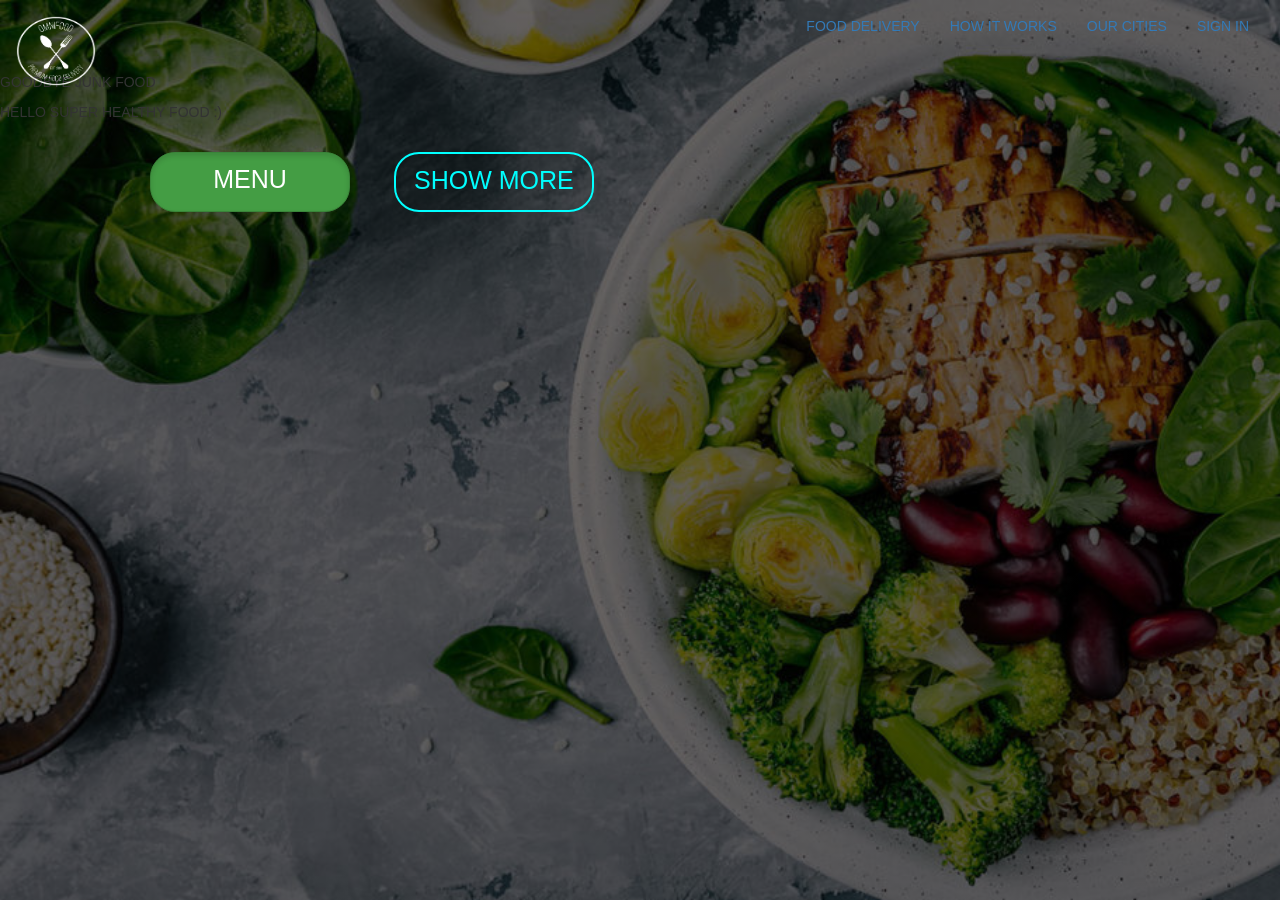
<file: home.html>
<!DOCTYPE html>
<html>
<head>
<title>Bootstrap Example</title>
<meta charset="utf-8">
<meta name="viewport" content="width=device-width, initial-scale=1">
<link rel="stylesheet" href="https://maxcdn.bootstrapcdn.com/bootstrap/3.4.1/css/bootstrap.min.css">
<script src="https://ajax.googleapis.com/ajax/libs/jquery/3.5.1/jquery.min.js"></script>
<script src="https://maxcdn.bootstrapcdn.com/bootstrap/3.4.1/js/bootstrap.min.js"></script>

<link rel="stylesheet" type="text/css" href="home.css">

</head>
<body>


<div class= "part1">

<nav class="navbar">
  <div class="container-fluid">
    <div class="navbar-header">
      <button type="button" class="navbar-toggle icon" data-toggle="collapse" data-target="#myNavbar">
      <span class="icon-bar "></span>
      <span class="icon-bar "></span>
      <span class="icon-bar"></span>
      </button>
      <a class="navbar-brand" href="#"><img id="logo" src="logo.png"></a>
    </div>
    <div class="collapse navbar-collapse" id="myNavbar">
      <ul class="nav navbar-nav navbar-right">
        <li><a href="#">FOOD DELIVERY</a></li>
        <li><a href="#">HOW IT WORKS</a></li>
        <li><a href="#">OUR CITIES</a></li>
        <li><a href="#">SIGN IN</a></li>
      </ul>
    </div>
  </div>
</nav>

<div class="content">
<p id="bn-1">GOODBYE JUNK FOOD</p>
<p id="bn">HELLO SUPER HEALTHY FOOD :)</p>
</div>

<div class="button">
<a type="button" href="#" class="btn btn-lg btn-success active bn-1 "><span class="bt1">MENU</span></a>
<a type="button" href="#" class="btn btn-lg btn-kk active bn"><span class="bt1">SHOW MORE</span></a>
</div>

</body>
</html>
</file>
<file: home.css>
*{
  margin : 0px;
  padding : 0px;

}
.part1{
  background-image: linear-gradient(rgba(0, 0, 0, 0.6),rgba(0, 0, 0, 0.6)),url("background.jpeg");
  background-size: cover;
  height : 100vh;
}
.part1 img{
width: 80px;
height:70px;
margin-top: 0px;
padding-top: 0px;
}
.part1 #link , #link1{

  color: white;
  font-size: 20px;

  margin-right: 20px;
}
.part1 #link:hover{
  background-color: transparent;
  color : white ;
  text-decoration: underline;

}
.part1 #link1:hover{
  background-color: transparent;
  color : white ;
  text-decoration: underline;

}
.navbar.scrolled{
    background: tomato;
    transition: background 1s;

}

.cont{
  float:left;
  color : white;
  font-size:40px;
  margin-top: 200px;
  margin-left: 150px;
}

.button{

display: inline-block;
margin-left: 150px;
margin-top: 20px;
}

.btn-success{

  display: inline-block;
  border-radius: 25px;
  width:200px;
  height:60px;
  margin-right: 40px;
}
.btn-success:hover {
  color: #FFF;
  background-color: #308014;
}
.btn-kk{
  border-radius: 25px;
  width:200px;
  display: inline-block;
  height:60px;
  width:200px;
  background: transparent;
  color : cyan;
  border : 2px solid cyan;
}
.btn-kk:hover {
  color: #FFF;
  background-color: #7ED6DF;


}
.bt1{
  font-size:25px;
}

@media only screen and (max-width: 480px) {
  .cont{
    margin-left:80px ;
    margin-top:205px ;
    font-size: 25px;
  }

  .button{
  display: inline-block;
  margin-left: 15px;
  margin-top: 55px;
  }
  .btn-success{

    display: inline-block;
    border-radius: 25px;
    width:90px;
    height:40px;
    padding-right: 0px;
    margin-right: 5px;

  }
  .btn-kk{

    display: inline-block;
    border-radius: 25px;
    width:110px;
    height:40px;


  }
  .bt1{
    font-size: 15px;
    text-align: center;
  }
  .part1 img {
    display: none;

  }
  .part1 #link{
    margin-top: 0px;
    margin-bottom: 5px;
    padding-bottom: 0px;
  }
}



#part2{
  background-color: snow;
  margin : 10px 0px 0px 0px;
  padding-bottom: 40px;

}
#cols{
  margin-top: 100px;
}
#food{
  margin-top : 80px;
  text-align: center;
  margin-bottom: 15px;
}

#food1 {
  width:15%;
  height:2px;
  background-color: tomato;
  position: absolute;
  left:40%;

}
#text2{
  margin : 50px 20px 20px 15px;
  text-align: center;
  font-size: 16px;
}
.fas{
  color: tomato;
  margin-left: 55px;

}

#cols h3{
    margin-left: 45px;
}
#cols p{
  font-size : 15px;
}
#part3{
  background-color: snow;
}

#part3 img{
  width:340px;
  height:200px;
  margin-left : -20px;
  margin-top: 0px;
  margin-bottom: 0px;
  padding-left: 0px;
  padding-bottom: 0px;

}
@media only screen and (max-width: 480px) {
  #part3{
    overflow: hidden;
  }
}

#line {
  width:15%;
  height:2px;
  background-color: tomato;
  position: absolute;
  left:45%;
  margin-top: 5px;

}
#h2{
  padding-top: 40px;
  padding-bottom: 40px;

}

#part4 img{
	width: 200px;
	height: 404px;
	margin-top: 0rem;
	margin-bottom: 1rem;
	margin-right: 0;
  padding-right: 0px;
	margin-left: 55%;
}

#part4{
	background-color: peachpuff;
	display: block;
  margin-top: -20px;
}

#part4 .count{
  margin-right : 70px;
  border-radius: 60%;
	border: 2px solid white;
	width: 20%;
  height:20px;
	text-align: center;
	color: white;
	padding: 0.5rem 0.5rem;
  font-size: 40px;
  margin-bottom: 50px;
  padding-bottom: 10px;
}

#part4 .line{
  margin-top : 0px;
  padding-top: 0px;
  margin-right: 40px;

}
#part4 p{
  font-size: 20px;
  margin-top: -50px;
  padding-top: 0px;
  margin-left: 25px;
  margin-right: 0px;
  padding-right: 0px;
  padding-left: 30px;
  color: black;
  margin-bottom: 50px;
  padding-bottom: 10px;
}
#part4 .line1{
  margin-left :0px;
  margin-top:20px;

}

#part4 .line1 #google img {
  width : 150px;
  height: 80px;
  display: inline-block;
  margin-left: 0px;
  padding-left: 0px;
  margin-right: 20px;
  padding-right: 0px;
}

#part4 .line1 #apple img{
  width : 140px;
  height: 60px;
  margin-left: 0px;
  padding-left: 0px;
}
@media only screen and (max-width: 480px) {
  #part4 img{
   margin-left: 10px;
   padding-left: 0px;

  }
  #part4 .line1 #google img{
    width:100px;
    height:100px;
  }
  #part4 .line1 #apple img{
    width:75px;
    height:75px;
  }
  }
#part5{
  background-color: snow;
}
.city{
  margin-top: 50px;
  text-align: center;
  margin-bottom: 10px;

}
#part5 .caption{
  margin-top: 10px;
  font-size : 20px;
}
#part5 img{
  margin-top: 40px;
}

#part5 .section{
  margin-left: 0px;
  padding-left: 0px;
}
#part5 #cap{
  font-size: 20px;
  margin-bottom: 0px;

}
#part5 .fa{
  color:tomato;
}
</file>
